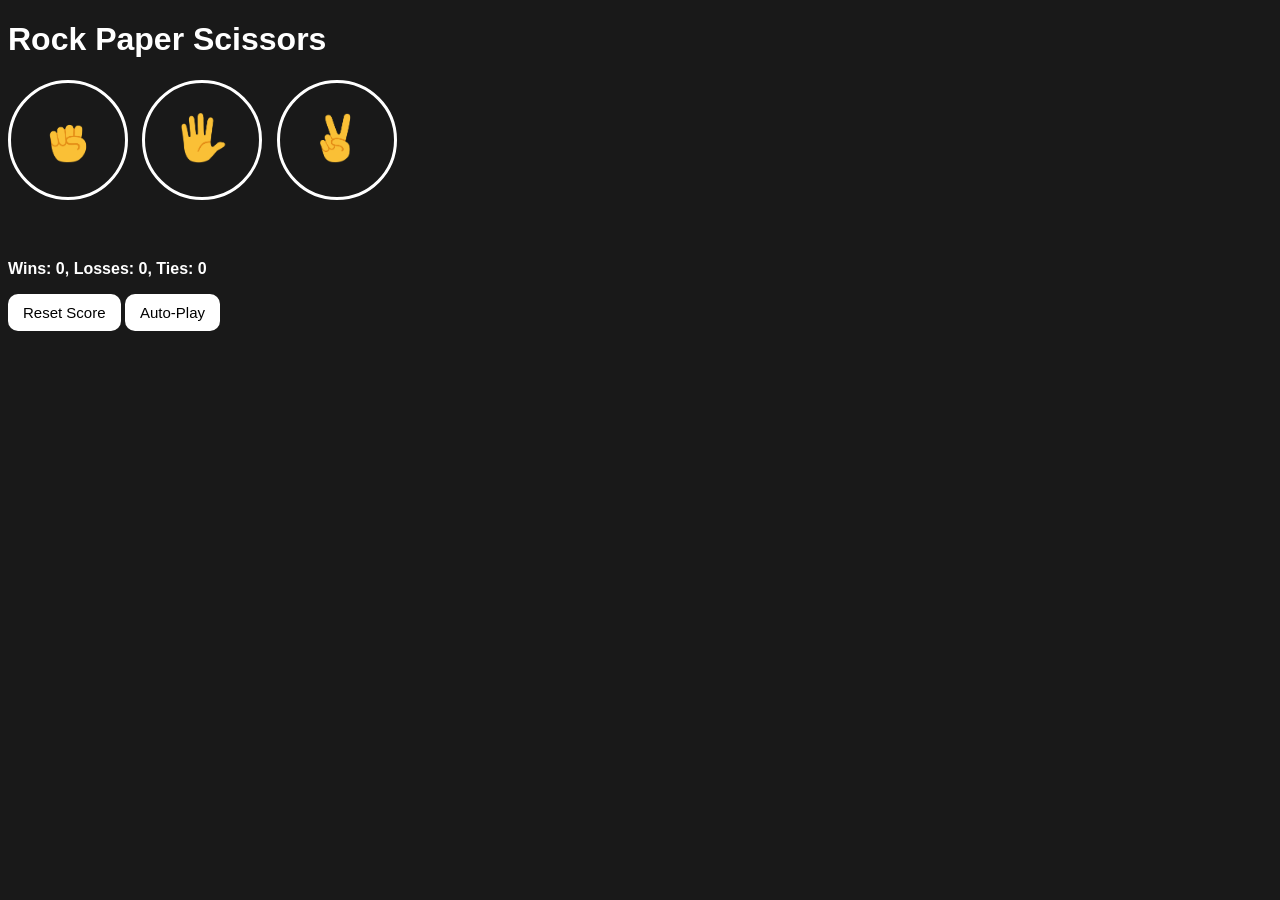
<file: Rock Paper Scissors/index.html>
<!DOCTYPE html>
<html lang="en">
<head>
    <meta charset="UTF-8">
    <meta name="viewport" content="width=device-width, initial-scale=1.0">
    <title>Rock Paper Scissors</title>
    <link rel= "stylesheet" href= "style.css">
</head>
<body>
    <h1>Rock Paper Scissors</h1>

    <button class = "move-button js-rock-button"><img src = "rock-emoji.png" class = "move-icon"></button>

    <button class = "move-button js-paper-button"><img src = "paper-emoji.png" class = "move-icon"></button>

    <button class = "move-button js-scissors-button"><img src = "scissors-emoji.png" class = "move-icon"></button>

    <p class = "js-moves moves"></p>

    <p class = "js-result result"></p>

    <p class = "js-score score"></p>
     
    <button onclick="
     score.Wins = 0;
     score.Losses = 0;
     score.Ties = 0;
     localStorage.removeItem('score');
     updateScoreLM();
     " class = "reset-button"> Reset Score </button>

     <button onclick="
      autoplay();
      " class = "auto-play-button"> Auto-Play </Auto-Play></button>
</body>
<script src="first.js"></script>
</html>
</file>
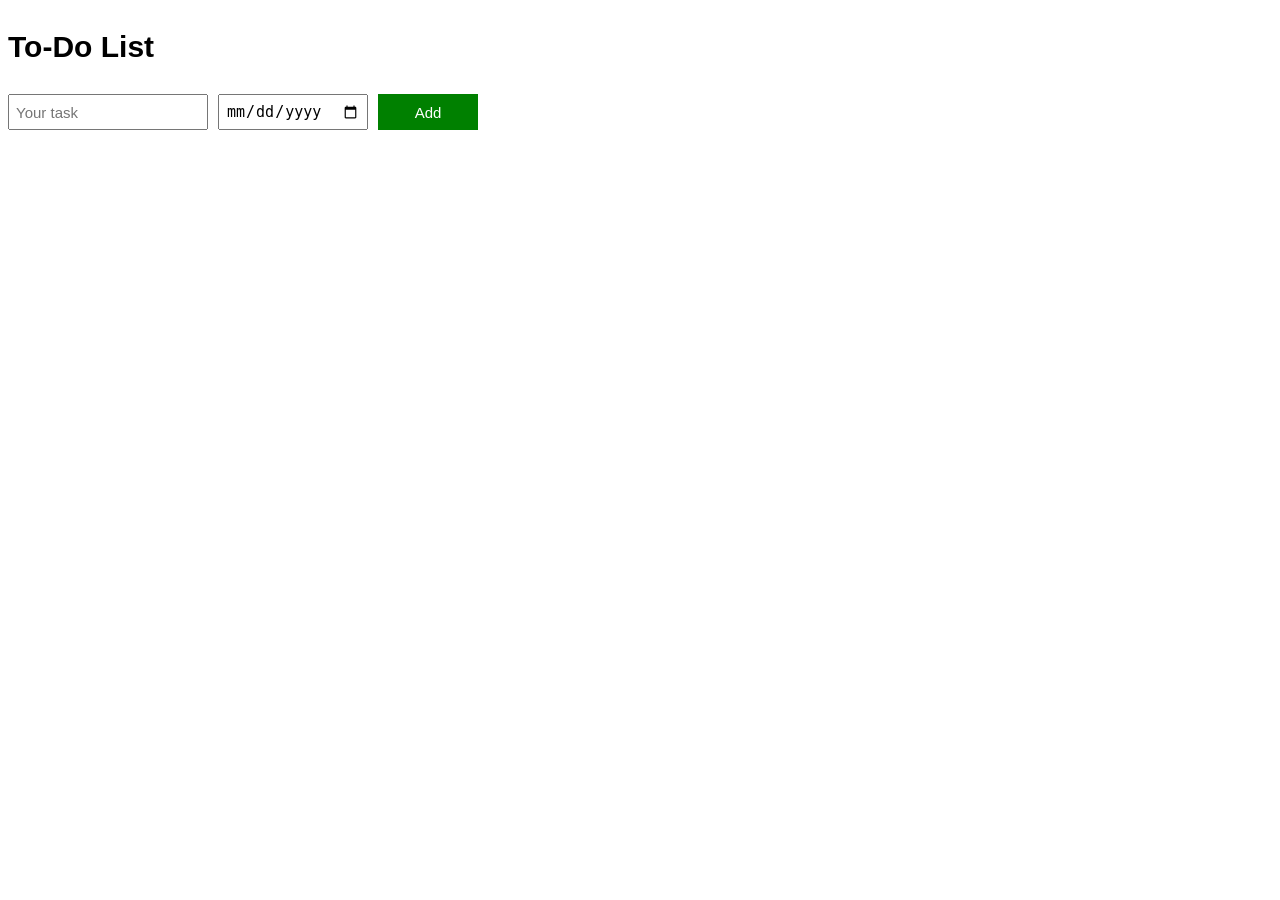
<file: To-Do List/index.html>
<!DOCTYPE html>
<html lang="en">
<head>
    <meta charset="UTF-8">
    <meta name="viewport" content="width=device-width, initial-scale=1.0">
    <title>To-Do List</title>
    <link rel = "stylesheet" href = "style.css">
</head>
<body>
    <p class = "todo">To-Do List</p>
    <div class = "todo-input-grid">
        <input placeholder = "Your task" class = "js-task-input task-input">
        <input type = "date" class = "js-due-date-input due-date-input">
        <button onclick ="
         addToDo()
        " class = "add-todo-button">Add</button>
    </div>

    <div class = "js-todo-list todo-grid"></div>

    <script src = "first.js"></script>
</body>
</html>
</file>
<file: Rock Paper Scissors/style.css>
body {
    background-color: rgb(25, 25 ,25);
    color: white;
    font-family: Arial;
}

.move-icon {
    height: 50px;
}

.move-button {
    background-color: transparent;
    border: 3px solid white;
    width: 120px;
    height: 120px;
    border-radius: 60px;
    margin-right: 10px;
    cursor: pointer;
}

.result {
    font-size: 25px;
    font-weight: bold;
    margin-top: 50px;
}

.moves {
    margin-top: 50px;
    font-size: 20px;
}

.score {
    margin-top: 60px;
    font-weight: bold;
}

.reset-button,
.auto-play-button {
    background-color: white;
    border: none;
    border-radius: 10px;
    font-size: 15px;
    padding: 10px 15px;
    cursor: pointer;
}
</file>
<file: To-Do List/style.css>
body {
    font-family: arial;
}

.todo-grid,
.todo-input-grid {
    display: grid;
    grid-template-columns: 200px 150px 100px;
    column-gap: 10px;
    row-gap: 10px;
    align-items: center;
}

.todo-input-grid {
    margin-bottom: 10px;
    align-items: stretch;
}

.task-input,
.due-date-input {
    font-size: 15px;
    padding: 6px;
}

.add-todo-button {
    background-color: green;
    color: white;
    border: none;
    font-size: 15px;
    cursor: pointer;
}

.delete-todo-button {
    background-color: darkred;
    color: white;
    border: none;
    font-size: 15px;
    cursor: pointer;
    padding-top: 10px;
    padding-bottom: 10px;
}

.todo {
    font-size: 30px;
    font-weight: bold;
}
</file>
